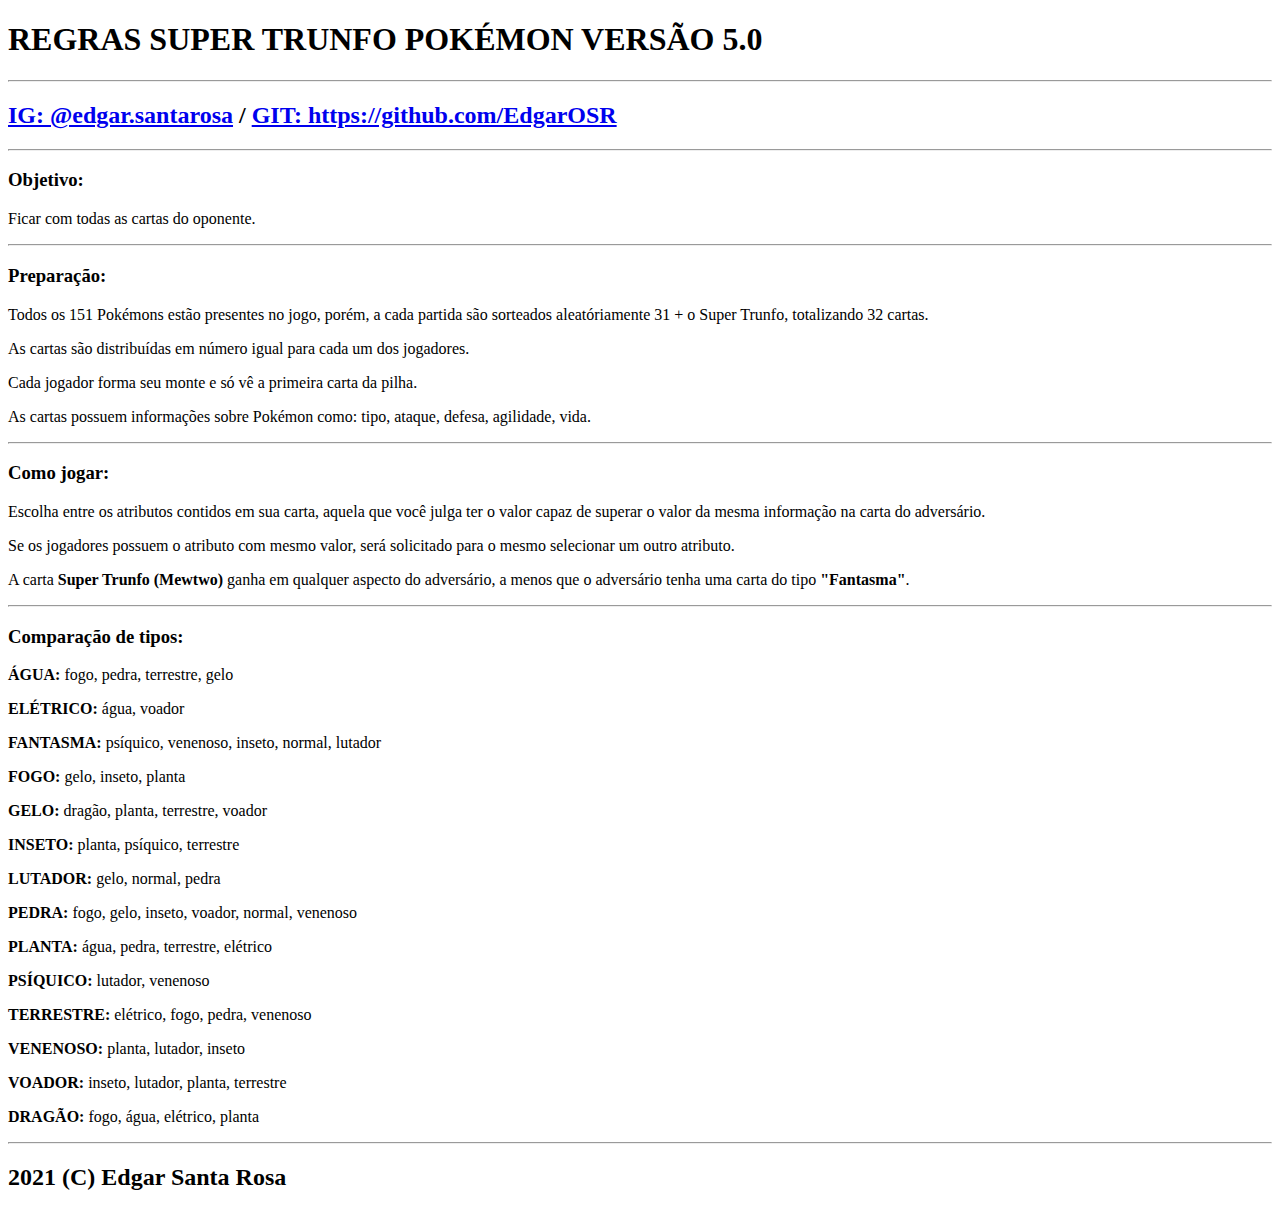
<file: regras.html>
<!DOCTYPE html>
<html lang="pt-br">

    <head>
        <title>Regras Super Trunfo Pokémon</title>

        <!-- Required meta tags -->
        <meta charset="utf-8">
        <meta name="viewport" content="width=device-width, initial-scale=1">

        <!-- Bootstrap CSS -->
        <link href="https://cdn.jsdelivr.net/npm/bootstrap@5.1.1/dist/css/bootstrap.min.css" rel="stylesheet" integrity="sha384-F3w7mX95PdgyTmZZMECAngseQB83DfGTowi0iMjiWaeVhAn4FJkqJByhZMI3AhiU" crossorigin="anonymous">

        <!-- Arquivos Externos -->
        <link rel="shortcut icon" href="https://upload.wikimedia.org/wikipedia/commons/5/53/Pok%C3%A9_Ball_icon.svg">
    </head>

    <body class="container bg-black text-light">
        <h1 class="align-middle text-center text-warning">REGRAS SUPER TRUNFO POKÉMON VERSÃO 5.0</h1>
        <hr>
        <h2 class="align-middle text-center"><a class="btn btn-primary" href="https://www.instagram.com/edgar.santarosa/" role="button" target="_blank">IG: @edgar.santarosa</a> / <a class="btn btn-primary" href="https://github.com/EdgarOSR" role="button" target="_blank">GIT: https://github.com/EdgarOSR</a></h2>
        <hr>
        <h3 class="text-info">Objetivo:</h3>
        <p>Ficar com todas as cartas do oponente.</p>
        <hr>
        <h3 class="text-info">Preparação:</h3>
        <p>Todos os 151 Pokémons estão presentes no jogo, porém, a cada partida são sorteados aleatóriamente 31 + o Super Trunfo, totalizando 32 cartas.</p>
        <p>As cartas são distribuídas em número igual para cada um dos jogadores.</p>
        <p>Cada jogador forma seu monte e só vê a primeira carta da pilha.</p>
        <p>As cartas possuem informações sobre Pokémon como: tipo, ataque, defesa, agilidade, vida.</p>
        <hr>
        <h3 class="text-info">Como jogar:</h3>
        <p>Escolha entre os atributos contidos em sua carta, aquela que você julga ter o valor capaz de superar o valor da mesma informação na carta do adversário.</p>
        <p>Se os jogadores possuem o atributo com mesmo valor, será solicitado para o mesmo selecionar um outro atributo.</p>
        <p>A carta <strong>Super Trunfo (Mewtwo)</strong> ganha em qualquer aspecto do adversário, a menos que o adversário tenha uma carta do tipo <strong>"Fantasma"</strong>.</p>
        <hr>
        <h3 class="text-info">Comparação de tipos:</h3>
        <p><strong>ÁGUA: </strong>fogo, pedra, terrestre, gelo</p> 
        <p><strong>ELÉTRICO: </strong>água, voador</p> 
        <p><strong>FANTASMA: </strong>psíquico, venenoso, inseto, normal, lutador</p> 
        <p><strong>FOGO: </strong>gelo, inseto, planta</p> 
        <p><strong>GELO: </strong>dragão, planta, terrestre, voador</p> 
        <p><strong>INSETO: </strong>planta, psíquico, terrestre</p> 
        <p><strong>LUTADOR: </strong>gelo, normal, pedra</p> 
        <p><strong>PEDRA: </strong>fogo, gelo, inseto, voador, normal, venenoso</p> 
        <p><strong>PLANTA: </strong>água, pedra, terrestre, elétrico</p> 
        <p><strong>PSÍQUICO: </strong>lutador, venenoso</p> 
        <p><strong>TERRESTRE: </strong>elétrico, fogo, pedra, venenoso</p> 
        <p><strong>VENENOSO: </strong>planta, lutador, inseto</p> 
        <p><strong>VOADOR: </strong>inseto, lutador, planta, terrestre</p> 
        <p><strong>DRAGÃO: </strong>fogo, água, elétrico, planta</p>
        <hr>
        <h2 class="align-middle text-center">2021 (C) Edgar Santa Rosa</h2>
        <script src="https://cdn.jsdelivr.net/npm/bootstrap@5.1.1/dist/js/bootstrap.bundle.min.js" integrity="sha384-/bQdsTh/da6pkI1MST/rWKFNjaCP5gBSY4sEBT38Q/9RBh9AH40zEOg7Hlq2THRZ" crossorigin="anonymous"></script>
    </body>

</html>
</file>
